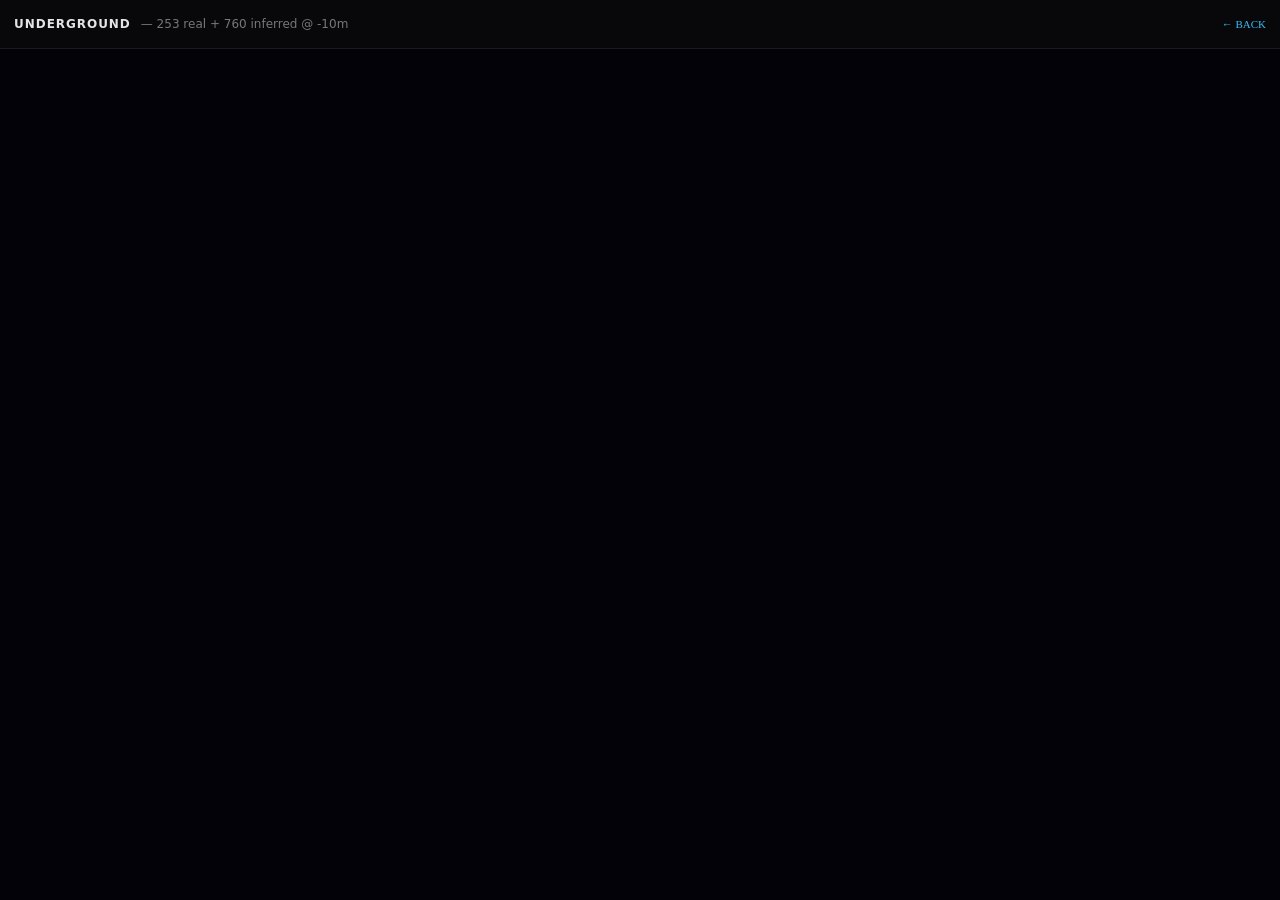
<file: static/underground.html>
<!DOCTYPE html>
<html lang="en">
<head>
<meta charset="UTF-8">
<meta name="viewport" content="width=device-width, initial-scale=1.0">
<title>Underground — Chennai</title>
<script src="https://cesium.com/downloads/cesiumjs/releases/1.119/Build/Cesium/Cesium.js"></script>
<link href="https://cesium.com/downloads/cesiumjs/releases/1.119/Build/Cesium/Widgets/widgets.css" rel="stylesheet">
<style>html,body{margin:0;height:100%;overflow:hidden;background:#020208}#cesiumContainer{width:100%;height:100%}#bar{position:fixed;top:0;left:0;right:0;height:48px;z-index:10;background:rgba(9,9,11,0.92);backdrop-filter:blur(12px);border-bottom:1px solid rgba(255,255,255,0.08);display:flex;align-items:center;padding:0 14px;gap:10px;color:#e4e4e7;font:12px Geist,system-ui}#bar a{color:#38bdf8;text-decoration:none;font:11px JetBrains Mono}</style>
</head>
<body>
<div id="cesiumContainer"></div>
<div id="bar"><span style="font-weight:700;letter-spacing:0.08em">UNDERGROUND</span><span style="opacity:0.5">— 253 real + 760 inferred @ -10m</span><a href="/" style="margin-left:auto">← BACK</a></div>
<script src="js/chennai-data.js"></script>
<script>
Cesium.Ion.defaultAccessToken=undefined;
const viewer=new Cesium.Viewer('cesiumContainer',{terrainProvider:new Cesium.EllipsoidTerrainProvider(), baseLayer:new Cesium.ImageryLayer(new Cesium.UrlTemplateImageryProvider({url:'https://server.arcgisonline.com/ArcGIS/rest/services/Canvas/World_Dark_Gray_Base/MapServer/tile/{z}/{y}/{x}', maximumLevel:16})), baseLayerPicker:false, geocoder:false, homeButton:false, sceneModePicker:false, navigationHelpButton:false, animation:false, timeline:false, fullscreenButton:false, vrButton:false, selectionIndicator:false, infoBox:false, shouldAnimate:true});
viewer.scene.screenSpaceCameraController.enableCollisionDetection=false;
viewer.scene.screenSpaceCameraController.minimumZoomDistance=10;
viewer.scene.screenSpaceCameraController.maximumZoomDistance=8000;
viewer.scene.globe.translucency.enabled=true;
viewer.scene.globe.translucency.frontFaceAlpha=0.32;
viewer.scene.globe.translucency.backFaceAlpha=0.32;
viewer.scene.globe.depthTestAgainstTerrain=false;
viewer.imageryLayers.get(0).alpha=0.88;
function pipeColor(mm){ if(mm>=1200) return Cesium.Color.fromCssColorString('#0369a1'); if(mm>=700) return Cesium.Color.fromCssColorString('#0284c7'); if(mm>=350) return Cesium.Color.fromCssColorString('#0ea5e9'); return Cesium.Color.fromCssColorString('#60a5fa'); }
function widthFor(mm){ if(mm>=1200) return 4; if(mm>=700) return 3; if(mm>=350) return 2; return 1; }
function infColor(t){ if(t==='trunk/main') return Cesium.Color.fromCssColorString('#0284c7'); if(t==='secondary/collector') return Cesium.Color.fromCssColorString('#0ea5e9'); if(t==='local/branch') return Cesium.Color.fromCssColorString('#60a5fa'); return Cesium.Color.fromCssColorString('#93c5fd'); }
function infWidth(t){ if(t==='trunk/main') return 4; if(t==='secondary/collector') return 3; if(t==='local/branch') return 2; return 1; }
DRAINAGE_NETWORK.forEach(p=>{
  const pts=p.coords.map(c=>Cesium.Cartesian3.fromDegrees(c[0],c[1],-10));
  viewer.entities.add({polyline:{positions:pts, width:widthFor(p.mm), material:pipeColor(p.mm), depthFailMaterial:pipeColor(p.mm), clampToGround:false}});
});
if(typeof INFERRED_NETWORK!=='undefined'){
  INFERRED_NETWORK.forEach(f=>{
    const pos=f.coords.length===2?[Cesium.Cartesian3.fromDegrees(f.coords[0][0],f.coords[0][1],-10),Cesium.Cartesian3.fromDegrees(f.coords[1][0],f.coords[1][1],-10)]:f.coords.map(c=>Cesium.Cartesian3.fromDegrees(c[0],c[1],-10));
    viewer.entities.add({polyline:{positions:pos, width:infWidth(f.sewer_type), material:infColor(f.sewer_type).withAlpha(0.85), depthFailMaterial:infColor(f.sewer_type).withAlpha(0.85), clampToGround:false}});
  });
}
MANHOLES.slice(0,100).forEach(m=>{
  const [lon,lat]=m.coords;
  viewer.entities.add({polyline:{positions:[Cesium.Cartesian3.fromDegrees(lon,lat,0.2),Cesium.Cartesian3.fromDegrees(lon,lat,-10)], width:1.2, material:Cesium.Color.fromCssColorString('#22d3ee').withAlpha(0.85), depthFailMaterial:Cesium.Color.fromCssColorString('#22d3ee').withAlpha(0.85), clampToGround:false}});
  viewer.entities.add({position:Cesium.Cartesian3.fromDegrees(lon,lat,0.3), point:{pixelSize:3, color:Cesium.Color.fromCssColorString('#38bdf8'), outlineColor:Cesium.Color.WHITE, outlineWidth:1}});
});
viewer.camera.flyTo({destination:Cesium.Cartesian3.fromDegrees(80.24,13.06,1200), orientation:{heading:0, pitch:Cesium.Math.toRadians(-55), roll:0}, duration:1});
setTimeout(()=>{ viewer.camera.flyTo({destination:Cesium.Cartesian3.fromDegrees(80.24,13.06,-28), orientation:{heading:0, pitch:Cesium.Math.toRadians(18), roll:0}, duration:2}); },1300);
</script>
</body>
</html>
</file>
